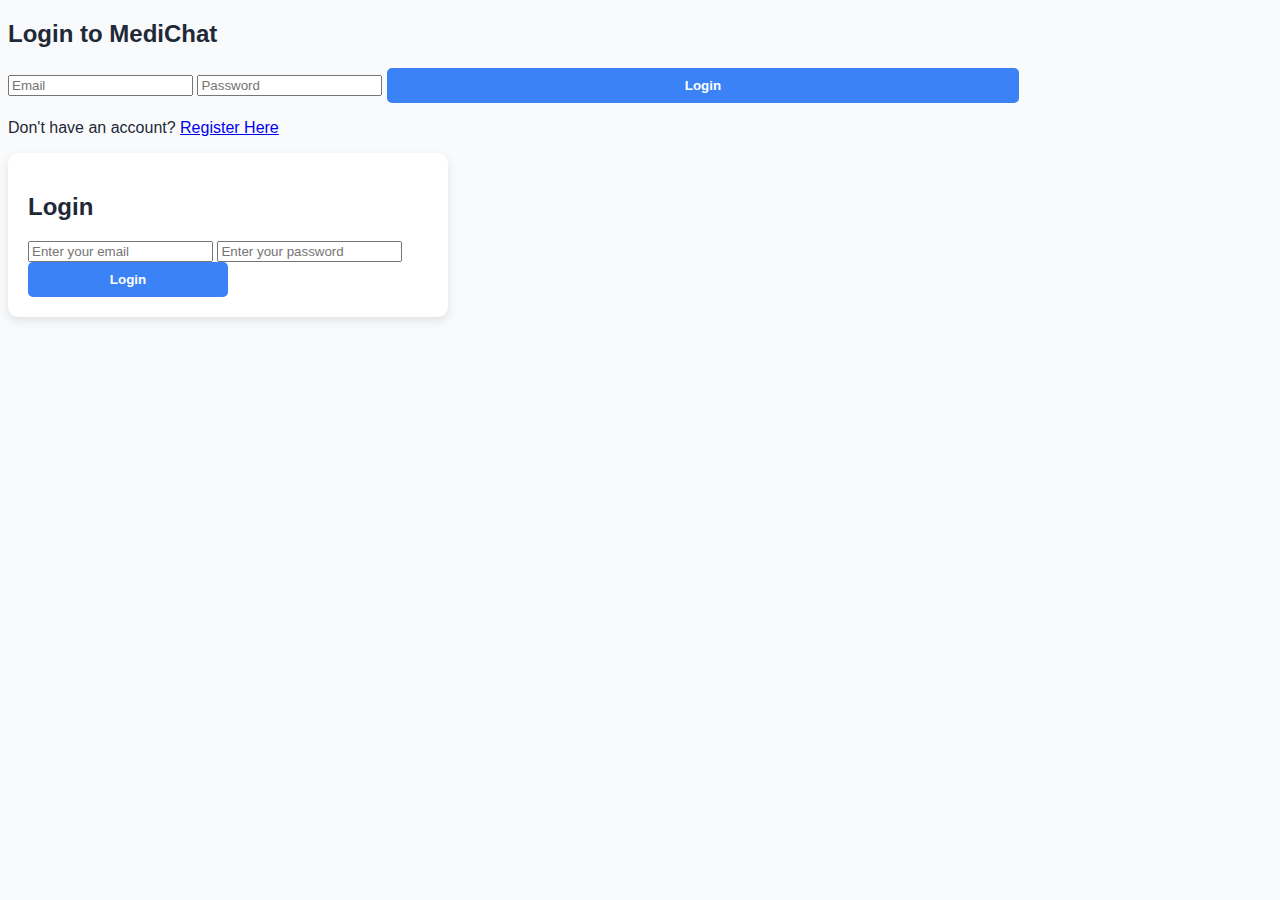
<file: index.html>
<!DOCTYPE html>
<html lang="en">
<head>
    <meta charset="UTF-8">
    <meta name="viewport" content="width=device-width, initial-scale=1.0">
    <title>MediChat - Login</title>
    <script defer src="auth.js"></script>
    <link rel="stylesheet" href="styles.css">

</head>
<body>
    <h2>Login to MediChat</h2>
    <form id="login-form">
        <input type="email" id="email" placeholder="Email" required>
        <input type="password" id="password" placeholder="Password" required>
        <button type="submit">Login</button>
    </form>
    
    <p>Don't have an account? <a href="register.html">Register Here</a></p>

    <div id="error-message" style="color: red;"></div>
</body>
<body class="center-container">
    <div class="form-box">
        <h2 class="text-center">Login</h2>
        <form id="login-form">
            <input type="email" id="email" name="email" placeholder="Enter your email" required>
            <input type="password" id="password" name="password" placeholder="Enter your password" required>
            <button type="submit">Login</button>
        </form>
    </div>
</body>
</html>
</file>
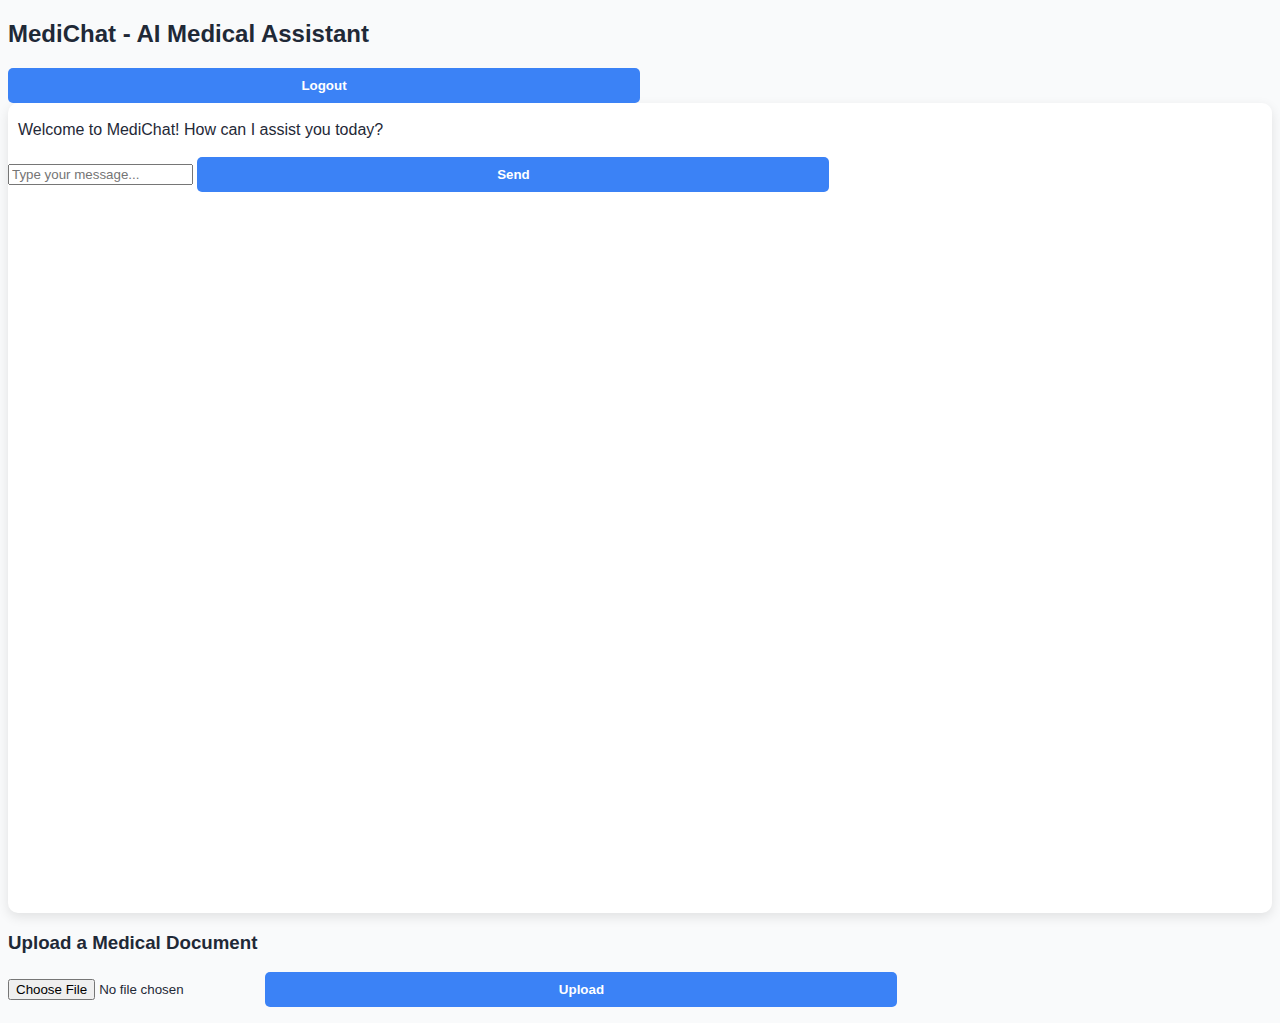
<file: dashboard.html>
<!DOCTYPE html>
<html lang="en">
<head>
    <meta charset="UTF-8">
    <meta name="viewport" content="width=device-width, initial-scale=1.0">
    <title>MediChat - Dashboard</title>
    <link rel="stylesheet" href="styles.css">
    <script defer src="auth.js"></script>
    <script defer src="chat.js"></script>
</head>
<body>
    <!-- Navbar -->
    <nav>
        <h2>MediChat - AI Medical Assistant</h2>
        <button id="logout-btn">Logout</button>
    </nav>

    <!-- Chat Section -->
    <div class="chat-container">
        <div class="chat-box" id="chat-box">
            <div class="message bot-message">Welcome to MediChat! How can I assist you today?</div>
        </div>
        <div class="chat-input">
            <input type="text" id="message-input" placeholder="Type your message..." />
            <button id="send-btn">Send</button>
        </div>
    </div>

    <!-- Document Upload Section -->
    <div class="upload-container">
        <h3>Upload a Medical Document</h3>
        <input type="file" id="document-upload">
        <button id="upload-btn">Upload</button>
        <p id="upload-status"></p>
    </div>
</body>
</html>
</file>
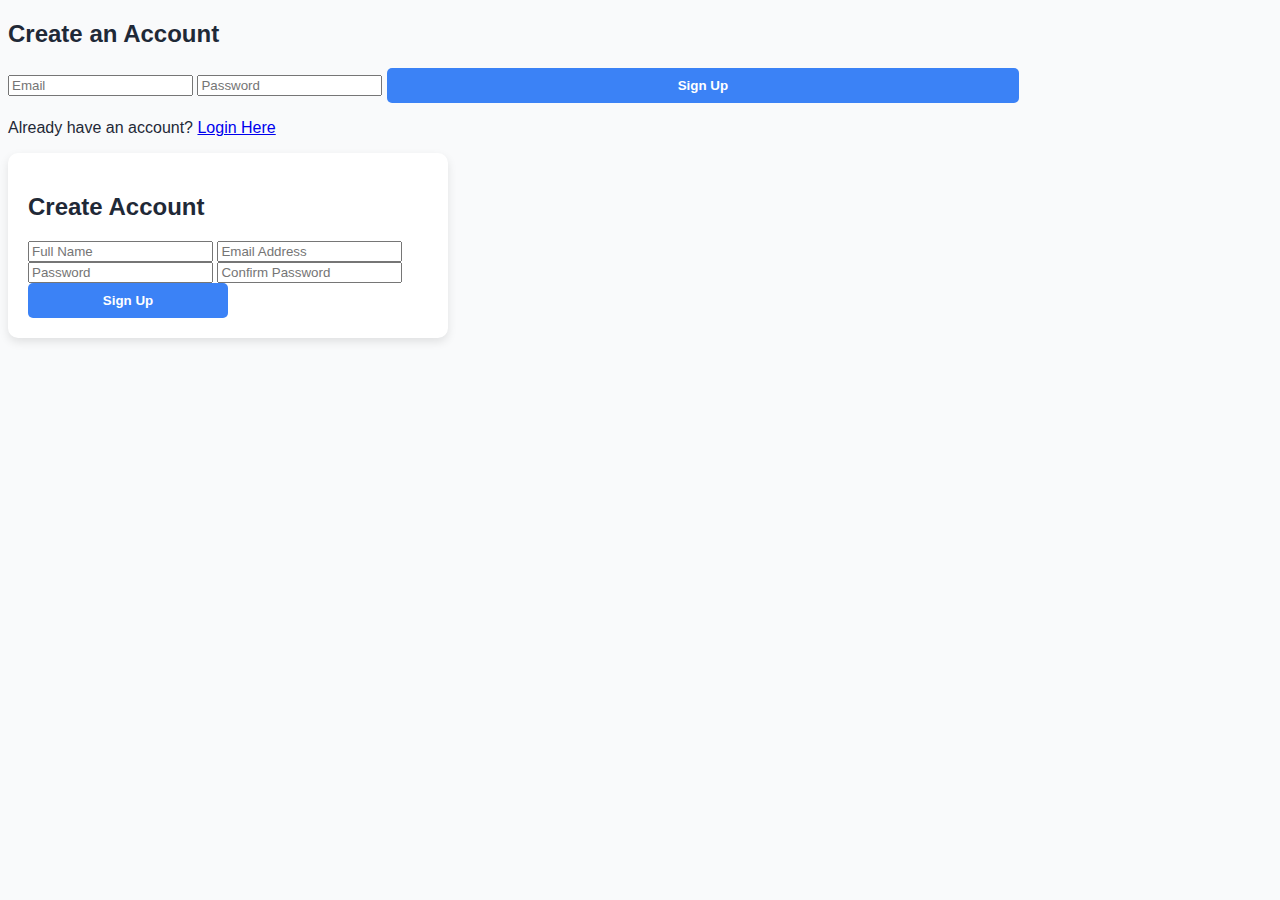
<file: register.html>
<!DOCTYPE html>
<html lang="en">
<head>
    <meta charset="UTF-8">
    <meta name="viewport" content="width=device-width, initial-scale=1.0">
    <title>MediChat - Register</title>
    <script defer src="auth.js"></script>
    <link rel="stylesheet" href="styles.css">

</head>
<body>
    <h2>Create an Account</h2>
    <form id="register-form">
        <input type="email" id="email" placeholder="Email" required>
        <input type="password" id="password" placeholder="Password" required>
        <button type="submit">Sign Up</button>
    </form>
    
    <p>Already have an account? <a href="index.html">Login Here</a></p>

    <div id="error-message" style="color: red;"></div>
</body>
<body class="center-container">
    <div class="form-box">
        <h2 class="text-center">Create Account</h2>
        <form id="register-form">
            <input type="text" id="name" name="name" placeholder="Full Name" required>
            <input type="email" id="email" name="email" placeholder="Email Address" required>
            <input type="password" id="password" name="password" placeholder="Password" required>
            <input type="password" id="confirm-password" name="confirm-password" placeholder="Confirm Password" required>
            <button type="submit">Sign Up</button>
        </form>
    </div>
</body>

</html>
</file>
<file: styles.css>
/* 🎨 Global Styles */
:root {
  --primary-color: #3b82f6;
  --primary-hover: #2563eb;
  --background-color: #f9fafb;
  --text-primary: #1f2937;
  --text-secondary: #6b7280;
  --border-color: #e5e7eb;
  --error-color: #ef4444;
  --success-color: #10b981;
  --transition-speed: 0.3s;
}

body {
  font-family: 'Inter', sans-serif;
  background-color: var(--background-color);
  color: var(--text-primary);
  transition: background 0.3s ease;
}

/* 🎭 Login & Register Forms */
.auth-container {
  background: white;
  padding: 2rem;
  border-radius: 10px;
  box-shadow: 0px 10px 30px rgba(0, 0, 0, 0.1);
  animation: fadeIn 0.5s ease-in-out;
}

/* ✨ Form Input Fields */
.form-box {
  width: 100%;
  max-width: 400px; /* Limits the width */
  padding: 20px;
  background: white;
  border-radius: 10px;
  box-shadow: 0 4px 10px rgba(0, 0, 0, 0.1);
}

input:focus, select:focus, textarea:focus {
  width: 100%; /* Makes inputs full width */
  padding: 10px;
  margin: 10px 0;
  border: 1px solid #ccc;
  border-radius: 5px;
  border-color: var(--primary-color);
  box-shadow: 0 0 8px rgba(59, 130, 246, 0.3);
}

/* 🎭 Form Buttons */
button {
  width: 50%;
  padding: 10px;
  border: none;
  border-radius: 5px;
  background-color: var(--primary-color);
  color: white;
  font-weight: bold;
  transition: background var(--transition-speed);
}

button:hover {
  background-color: var(--primary-hover);
}

button:active {
  transform: scale(0.98);
}

/* 🚀 Chat Container */
.chat-container {
  display: flex;
  flex-direction: column;
  height: 90vh;
  background: white;
  border-radius: 10px;
  box-shadow: 0px 4px 12px rgba(0, 0, 0, 0.1);
}

/* ✨ Chat Messages */
.message {
  padding: 10px;
  margin: 8px 0;
  border-radius: 10px;
  max-width: 80%;
  word-wrap: break-word;
  animation: fadeIn 0.3s ease-in-out;
}

/* 👤 User Messages */
.message.user {
  background: var(--primary-color);
  color: white;
  align-self: flex-end;
}

/* 🤖 Bot Messages */
.message.bot {
  background: var(--background-color);
  color: var(--text-primary);
  align-self: flex-start;
}

/* 🟢 Typing Indicator */
.typing-indicator {
  display: flex;
  align-items: center;
}

.typing-indicator span {
  width: 8px;
  height: 8px;
  margin: 0 2px;
  background-color: var(--text-secondary);
  border-radius: 50%;
  animation: typing 1.5s infinite ease-in-out;
}

.typing-indicator span:nth-child(2) {
  animation-delay: 0.2s;
}

.typing-indicator span:nth-child(3) {
  animation-delay: 0.4s;
}

/* ✨ Animations */
@keyframes fadeIn {
  from { opacity: 0; transform: translateY(10px); }
  to { opacity: 1; transform: translateY(0); }
}

@keyframes typing {
  0% { transform: translateY(0px); }
  50% { transform: translateY(-5px); }
  100% { transform: translateY(0px); }
}

/* 📱 Mobile Responsive Design */
@media (max-width: 768px) {
  .chat-container {
      height: 85vh;
  }
}
</file>
